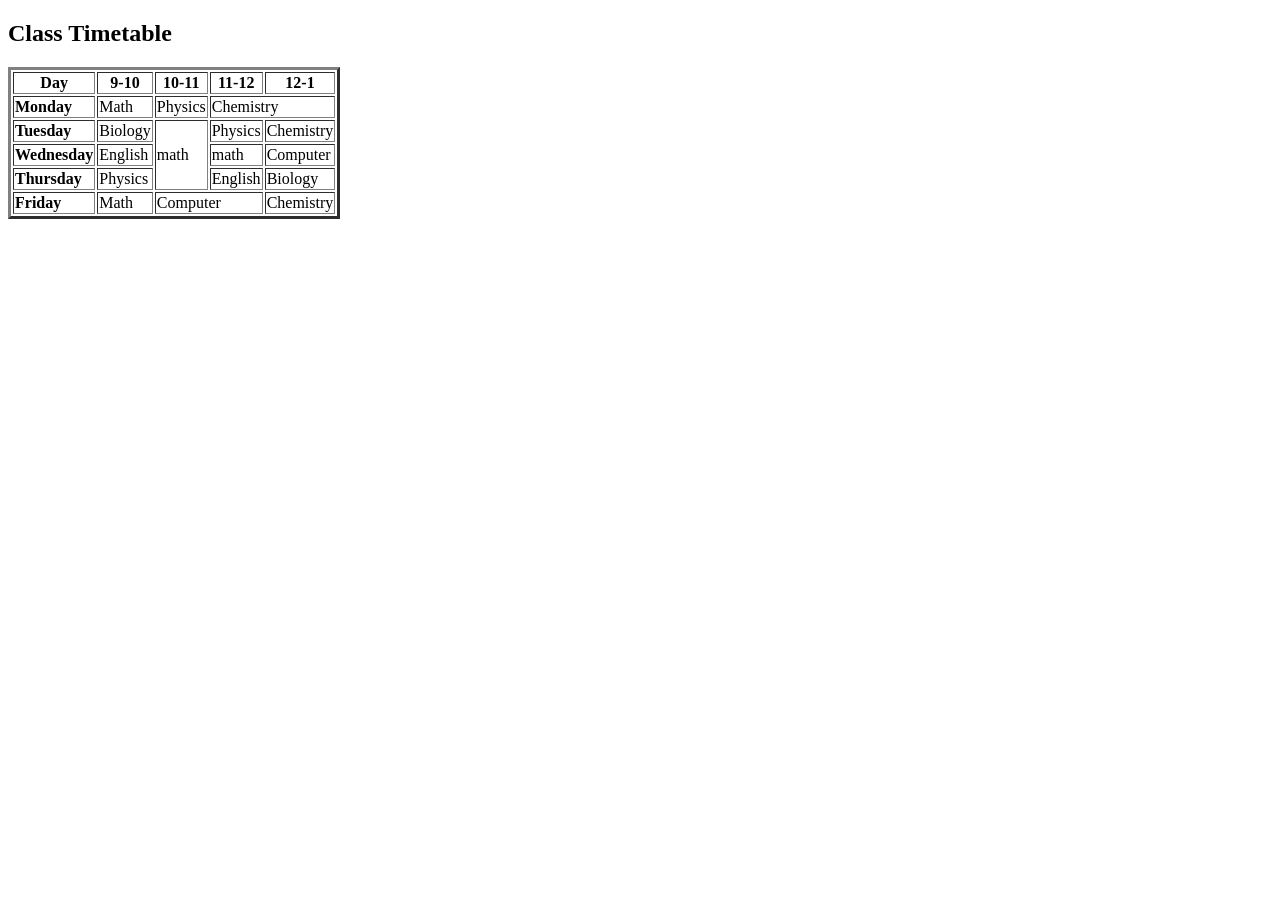
<file: day1.1.html>
<!DOCTYPE html>
<html lang="en">
<head>
    <meta charset="UTF-8">
    <meta name="viewport" content="width=device-width, initial-scale=1.0">
    <title>Document</title>
</head>
<body>
    <h2>Class Timetable</h2>

    <table border="3">
        <thead>
            <tr>
                <th>Day</th>
                <th>9-10</th>
                <th>10-11</th>
                <th>11-12</th>
                <th>12-1</th>
            </tr>
        </thead>
        <tbody>
            <tr>
                <td><b>Monday</b></td>
                <td>Math</td>
                <td>Physics</td>
                <td colspan="2">Chemistry</td>
                
            </tr>
            <tr>
                <td><b>Tuesday</b></td>
                <td>Biology</td>
                <td rowspan="3">math</td>
                <td>Physics</td>
                <td>Chemistry</td>
            </tr>
            <tr>
                <td><b>Wednesday</b></td>
                <td>English</td>
                <td>math</td>
                <td>Computer</td>
            </tr>
            <tr>
                <td><b>Thursday</b></td>
                <td>Physics</td>
                <td>English</td>
                <td>Biology</td>
            </tr>
            <tr>
                <td><b>Friday</b></td>
                <td>Math</td>
                <td colspan="2">Computer</td>
                <td>Chemistry</td>
            </tr>
        </tbody>
    </table>
</body>
</html>
</file>
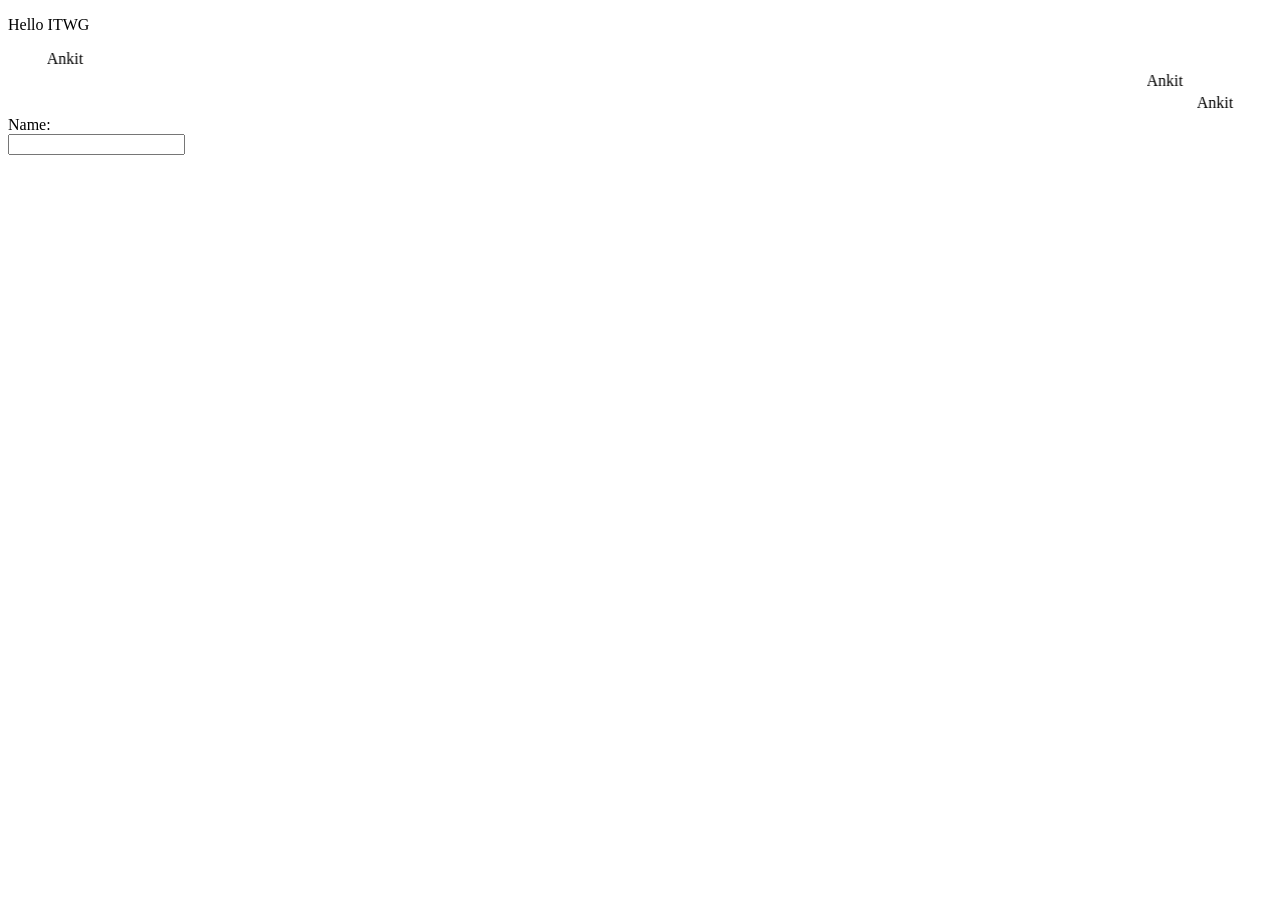
<file: day2.html>
<!DOCTYPE html>
<html lang="en">
<head>
    <meta charset="UTF-8">
    <meta name="viewport" content="width=device-width, initial-scale=1.0">
    <title>Document</title>
</head>
<body>
    <p>Hello <span>ITWG</span></p>
    <marquee direction="right"> Ankit </marquee>
    <marquee scrollamount="10"> Ankit </marquee>
    <marquee behavvior="scroll"> Ankit </marquee>
    <br>
    <label> Name:</label><br>
    <input type="password">
</body>
</html>
</file>
